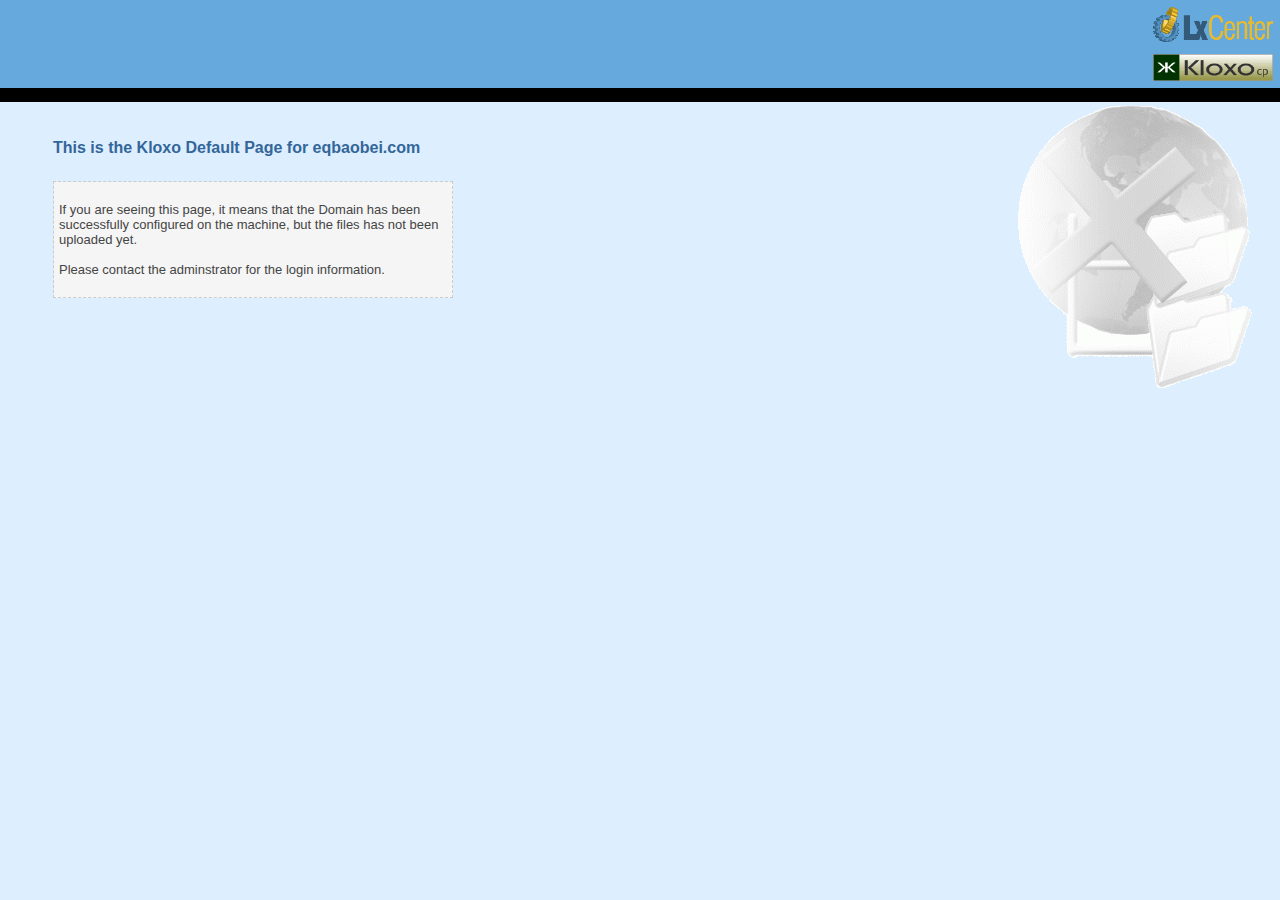
<file: default/index.html>
<html>

<head>
<title>Kloxo : Default Page for eqbaobei.com</title>
</head>

<style>
body {
	font-family: Tahoma, Verdana, Arial, Helvertica, sans-serif;
	font-size: 8pt;
	font-weight: 100;
	background: #ddeeff;
	margin: 0;
}
a {
	text-decoration: none;
}
img {
	border: 0;
}

img.logo {
	margin: 5px;
	padding: 0;
}

table.header {
	border-collapse: collapse;
	border-spacing: 0;
	background-color: #66aadd;
	/* height: 110px; */
	width: 100%;
	font-family: Tahoma, Verdana, Arial, Helvertica, sans-serif;
	font-size: 8pt;
	font-weight: 100;
}

table.content {
	border-collapse: collapse;
	border-spacing: 0;
	width: 100%;
	font-family: Tahoma, Verdana, Arial, Helvertica, sans-serif;
	font-size: 8pt;
	font-weight: 100;
}
</style>

<body>

<table class="header">
	<tr>

		<td valign="top" width="100%"><img class="logo" src="images/logo.png" height="75" alt="hosting-logo"></td>

		<td>
			<table class="content">
				<tr>
					<td><a href="http://lxcenter.org/" title="Go to LxCenter website"><img class="logo" src="images/lxcenter.png" alt="lxcenter-logo" width="120" height="35"></a></td>
				</tr>
				<tr>
					<td><a href="http://lxcenter.org/software/kloxo/" title="Go to Kloxo website"><img class="logo" src="images/kloxo.png" alt="kloxo-logo" width="120" height="27"></a></td>
				</tr>

			</table>
		</td>
	</tr>
	<tr>
		<td colspan="2" bgcolor="#000000">&nbsp;</td>
	</tr>
</table>
<table class="content">
	<tr>
		<td width="50">&nbsp;</td>
		<td valign="top">
		<table width="100%" cellpadding="0" cellspacing="0">
			<tr>
				<td><br>
				<br>
				<font face="arial" size="3" color="#336699"><b>This is the Kloxo 
				Default Page for eqbaobei.com</b></font> </td>
			</tr>
		</table>
		<br>
		<br>
		<table border="0" cellpadding="5" cellspacing="0" style="border-collapse: collapse; border: 1px dashed #cccccc" bordercolor="#111111" width="400">
			<tr>
				<td width="100%" bgcolor="#F5F5F5">
				<font size="2" face="arial" color="#444444"><br>
				If you are seeing this page, it means that the Domain has been successfully 
				configured on the machine, but the files has not been uploaded yet.
				<br>
				<br>
				Please contact the adminstrator for the login information.<br>&nbsp;</font></td>
			</tr>
		</table>
		</td>
		<td width="280" valign="center"><img src="images/disableskeletonbg.gif"></td>
	</tr>
</table>

</body>

</html>
</file>
